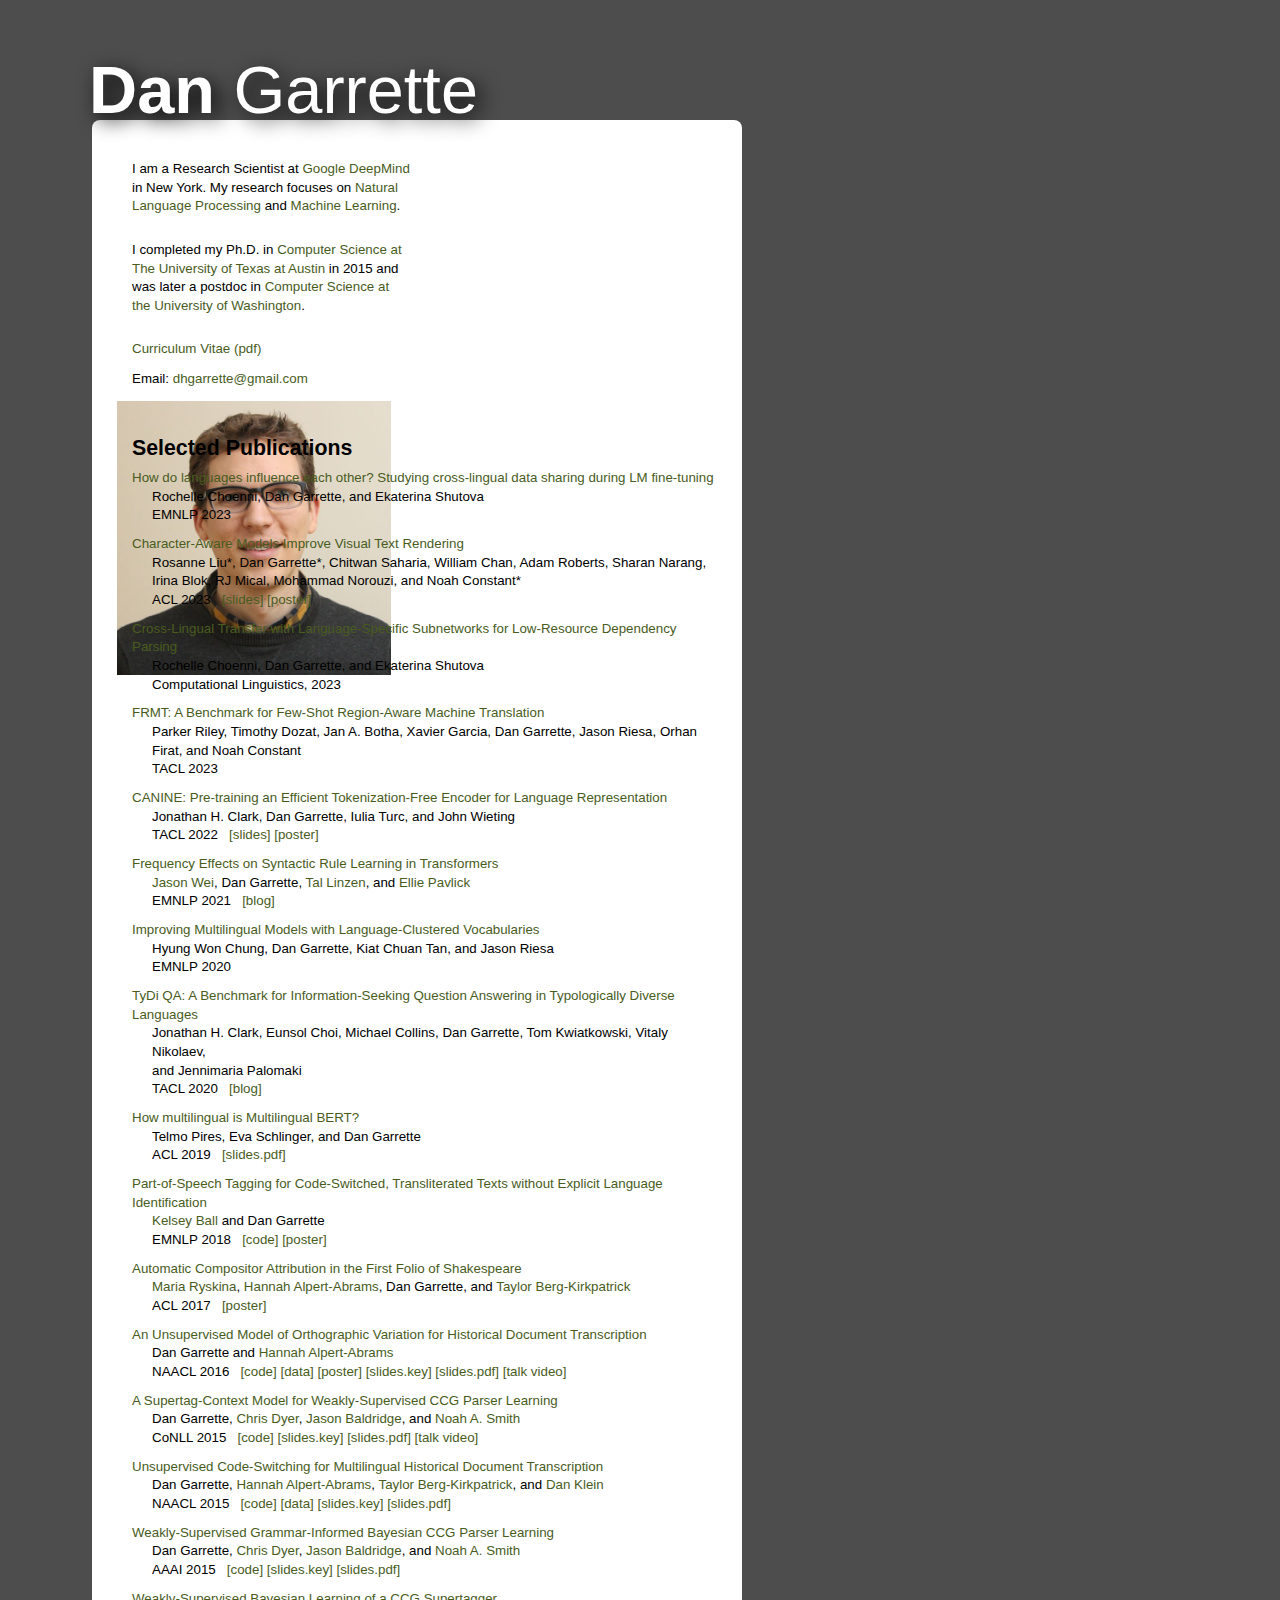
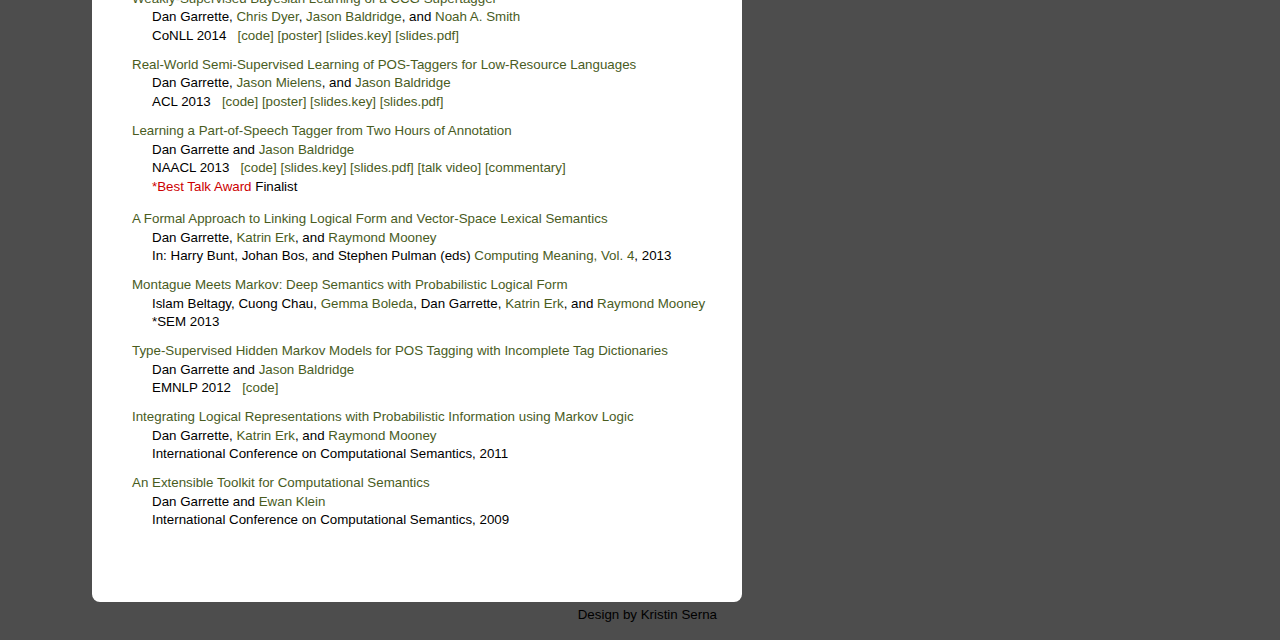
<file: index.html>
<!DOCTYPE html PUBLIC "-//W3C//DTD XHTML 1.0 Strict//EN" "http://www.w3.org/TR/xhtml1/DTD/xhtml1-strict.dtd">
<HTML xmlns="http://www.w3.org/1999/xhtml" xml:lang="en" lang="en">
<HEAD>

<!-- Google tag (gtag.js) -->
<script async src="https://www.googletagmanager.com/gtag/js?id=G-7YD49YMQNJ"></script>
<script>
  window.dataLayer = window.dataLayer || [];
  function gtag(){dataLayer.push(arguments);}
  gtag('js', new Date());

  gtag('config', 'G-7YD49YMQNJ');
</script>

<META http-equiv="Content-Type" content="text/html; charset=ISO-8859-1"> 
<title>Dan Garrette - Natural Language Processing &amp; Machine Learning</title>
<META NAME="Description" CONTENT="Dan Garrette is a computer scientist whose research focuses on Natural Language Processing and Machine Learning."/>
<META NAME="Keywords" CONTENT="Dan Garrette, computer science, Ph.D., PhD, university of texas, austin, research, computational linguistics, computational semantics, natural language processing, nlp, machine learning, low resource, weakly supervised, scala, google"/>
<META NAME="Robots" CONTENT="INDEX,FOLLOW"/>
<meta name="google-site-verification" content="R2q59ku5ZHesYRQIZkgiYtHIco5nd2dGKYs_rPbzZtE" />

<link rel="stylesheet" type="text/css" href="style.css" />

<script>
  (function(i,s,o,g,r,a,m){i['GoogleAnalyticsObject']=r;i[r]=i[r]||function(){
  (i[r].q=i[r].q||[]).push(arguments)},i[r].l=1*new Date();a=s.createElement(o),
  m=s.getElementsByTagName(o)[0];a.async=1;a.src=g;m.parentNode.insertBefore(a,m)
  })(window,document,'script','//www.google-analytics.com/analytics.js','ga');

  ga('create', 'UA-72634973-1', 'auto');
  ga('require', 'linkid');
  ga('send', 'pageview');

</script>


<script language="javascript"> 
function show_sublist(key) {
    var ele = document.getElementById(key + "-sublist");
    var plus = document.getElementById(key + "-pluslink");
    var minus = document.getElementById(key + "-minuslink");
    ele.style.display = "block";
    plus.style.display = "none";
    minus.style.display = "inline-block";
}
function hide_sublist(key) {
    var ele = document.getElementById(key + "-sublist");
    var plus = document.getElementById(key + "-pluslink");
    var minus = document.getElementById(key + "-minuslink");
    ele.style.display = "none";
    plus.style.display = "inline-block";
    minus.style.display = "none";
}
</script>

</HEAD>

<BODY class="homepage">
  <DIV class="header"><DIV class="pageTitle"><b>Dan</b> Garrette</DIV></DIV>
  <DIV class="bodycontent">
    <DIV class="bodyinnercontent">

    <div style="height:274px;">
    <div class="section" style="width: 341px; display: inline-block;">
        <p class="intro">
            I am a Research Scientist at <a href="https://deepmind.google/">Google DeepMind</a><br/>in New York. My research focuses on <a href="http://en.wikipedia.org/wiki/Natural_language_processing">Natural<br/>Language Processing</a> and <a href="http://en.wikipedia.org/wiki/Machine_learning">Machine Learning</a>.
        </p>
        <p class="intro">
            I completed my Ph.D. in <a href="http://www.cs.utexas.edu/">Computer Science at<br/>The University of Texas at Austin</a> in 2015 and<br/>was later a postdoc in <a href="http://www.cs.washington.edu/">Computer Science at<br/>the University of Washington</a>.
        </p>
        
        <div class="contentLine">
          <a href="garrette_cv.pdf">Curriculum Vitae (pdf)</a>
          <br/><br/>
          <span class="contact">Email: <a href="mailto:dhgarrette@gmail.com">dhgarrette@gmail.com</a></span><br/>
          <br/>
        </div>
    </div>
    <div style="width: 274px; display: inline-block; text-align: right; vertical-align: top;">
        <!-- 40%, 370px 40px -->
        <img src="img/dan_garrette_photo.jpg" alt="Dan Garrette" style="width:274px;" />
    </div>
    </div>


    <div class="section">
    <p class="sectionTitle" style="margin-top: 0;">Selected Publications</p>

        <div class="subsection">
        <!-- <p class="sectionSubtitle">Low-Resource Machine Learning for NLP</p> -->

            <p class="contentLine"><a class="papertitle" href="https://aclanthology.org/2023.emnlp-main.818/">
                How do languages influence each other? Studying cross-lingual data sharing during LM fine-tuning</a></p>
                <p class="content publine">
                    Rochelle Choenni,
                    <span class="myname">Dan Garrette</span>, and
                    Ekaterina Shutova <br/>
                EMNLP 2023 &nbsp;
                </p>

            <p class="contentLine"><a class="papertitle" href="https://arxiv.org/abs/2212.10562">
                Character-Aware Models Improve Visual Text Rendering</a></p>
                <p class="content publine">
                    Rosanne Liu*,
                    <span class="myname">Dan Garrette</span>*,
                    Chitwan Saharia,
                    William Chan,
                    Adam Roberts,
                    Sharan Narang,
                    Irina Blok,
                    RJ Mical,
                    Mohammad Norouzi, and
                    Noah Constant* <br/>
                ACL 2023 &nbsp;
                <a href="papers/drawtext_acl2023_slides.pdf">[slides]</a>
                <a href="papers/drawtext_acl2023_poster.pdf">[poster]</a>
                </p>

            <p class="contentLine"><a class="papertitle" href="https://direct.mit.edu/coli/article/doi/10.1162/coli_a_00482/116157/Cross-Lingual-Transfer-with-Language-Specific">
                Cross-Lingual Transfer with Language-Specific Subnetworks for Low-Resource Dependency Parsing</a></p>
                <p class="content publine">
                    Rochelle Choenni,
                    <span class="myname">Dan Garrette</span>, and
                    Ekaterina Shutova <br/>
                Computational Linguistics, 2023 &nbsp;
                </p>

            <p class="contentLine"><a class="papertitle" href="https://arxiv.org/abs/2210.00193">
                FRMT: A Benchmark for Few-Shot Region-Aware Machine Translation</a></p>
                <p class="content publine">
                    Parker Riley,
                    Timothy Dozat, 
                    Jan A. Botha, 
                    Xavier Garcia, 
                    <span class="myname">Dan Garrette</span>,
                    Jason Riesa, 
                    Orhan Firat, and
                    Noah Constant <br/>
                TACL 2023 &nbsp;
                </p>

            <p class="contentLine"><a class="papertitle" href="https://arxiv.org/abs/2103.06874">
                CANINE: Pre-training an Efficient Tokenization-Free Encoder for Language Representation</a></p>
                <p class="content publine">
                    Jonathan H. Clark,
                    <span class="myname">Dan Garrette</span>,
                    Iulia Turc, and
                    John Wieting <br/>
                TACL 2022 &nbsp;
                <a href="papers/canine_slides_v1.pdf">[slides]</a>
                <a href="papers/canine_poster.pdf">[poster]</a>
                </p>

            <p class="contentLine"><a class="papertitle" href="https://aclanthology.org/2021.emnlp-main.72/">
                Frequency Effects on Syntactic Rule Learning in Transformers</a></p>
                <p class="content publine">
                    <a href="https://jasonwei20.github.io/">Jason Wei</a>,
                    <span class="myname">Dan Garrette</span>,
                    <a href="https://tallinzen.net/">Tal Linzen</a>, and
                    <a href="http://cs.brown.edu/people/epavlick/">Ellie Pavlick</a> <br/>
                EMNLP 2021 &nbsp;
                <a href="https://ai.googleblog.com/2021/12/evaluating-syntactic-abilities-of.html">[blog]</a>
                </p>

            <p class="contentLine"><a class="papertitle" href="https://aclanthology.org/2020.emnlp-main.367/">
                Improving Multilingual Models with Language-Clustered Vocabularies</a></p>
                <p class="content publine">
                    Hyung Won Chung,
                    <span class="myname">Dan Garrette</span>,
                    Kiat Chuan Tan, and
                    Jason Riesa <br/>
                EMNLP 2020 &nbsp;
                </p>

            <p class="contentLine"><a class="papertitle" href="https://arxiv.org/abs/2003.05002">
                TyDi QA: A Benchmark for Information-Seeking Question Answering in Typologically Diverse Languages</a></p>
                <p class="content publine">
                    Jonathan H. Clark,
                    Eunsol Choi,
                    Michael Collins,
                    <span class="myname">Dan Garrette</span>,
                    Tom Kwiatkowski,
                    Vitaly Nikolaev, <br/> and
                    Jennimaria Palomaki <br/>
                TACL 2020 &nbsp;
                <a href="https://ai.googleblog.com/2020/02/tydi-qa-multilingual-question-answering.html">[blog]</a>
                </p>

            <p class="contentLine"><a class="papertitle" href="https://aclanthology.org/P19-1493/">
                How multilingual is Multilingual BERT?</a></p>
                <p class="content publine">
                    Telmo Pires,
                    Eva Schlinger, and
                    <span class="myname">Dan Garrette</span> <br/>
                ACL 2019 &nbsp;
                <a href="papers/pires_multilingual_bert_acl2019_slides.pdf">[slides.pdf]</a>
                <!-- <a href="https://vimeo.com/385218970">[talk video]</a> -->
                </p>

            <p class="contentLine"><a class="papertitle" href="https://aclanthology.org/D18-1347/">
                Part-of-Speech Tagging for Code-Switched, Transliterated Texts without Explicit Language Identification</a></p>
                <p class="content publine">
                    <a href="http://ktball.com/">Kelsey Ball</a> and
                    <span class="myname">Dan Garrette</span> <br/>
                EMNLP 2018 &nbsp;
                <a href="https://github.com/kelseyball/cs-transliterated-pos-tagging">[code]</a>
                <a href="papers/ball_garrette_codeswitch-pos_emnlp2018-poster.pdf">[poster]</a>
                </p>

            <p class="contentLine"><a class="papertitle" href="https://aclanthology.org/P17-2065/">
                Automatic Compositor Attribution in the First Folio of Shakespeare</a></p>
                <p class="content publine">
                    <a href="http://www.cs.cmu.edu/~mryskina/">Maria Ryskina</a>,
                    <a href="http://www.halperta.com/">Hannah Alpert-Abrams</a>,
                    <span class="myname">Dan Garrette</span>, and
                    <a href="http://www.cs.cmu.edu/~tbergkir/">Taylor Berg-Kirkpatrick</a> <br/>
                ACL 2017 &nbsp;
                <a href="http://www.aclweb.org/anthology/attachments/P/P17/P17-2065.Poster.pdf">[poster]</a>
                </p>

            <p class="contentLine"><a class="papertitle" href="https://aclanthology.org/N16-1055/">
                An Unsupervised Model of Orthographic Variation for Historical Document Transcription</a></p>
                <p class="content publine"><span class="myname">Dan Garrette</span> and
                    <a href="http://www.halperta.com/">Hannah Alpert-Abrams</a> <br/>
                NAACL 2016 &nbsp;
                <a href="https://github.com/tberg12/ocular">[code]</a>
                <a href="https://github.com/dhgarrette/ocr-evaluation-data">[data]</a>
                <a href="papers/garrette_ocr_naacl2016_poster.pdf">[poster]</a>
                <a href="papers/garrette_ocr_naacl2016_slides.key">[slides.key]</a>
                <a href="papers/garrette_ocr_naacl2016_slides.pdf">[slides.pdf]</a>
                <a href="https://www.youtube.com/watch?v=kVxHnbyo5Bk#t=1m30s">[talk video]</a>
                </p>

            <p class="contentLine"><a class="papertitle" href="https://aclanthology.org/K15-1003/">
                A Supertag-Context Model for Weakly-Supervised CCG Parser Learning</a></p>
                <p class="content publine"><span class="myname">Dan Garrette</span>,
                    <a href="http://www.cs.cmu.edu/~cdyer/">Chris Dyer</a>,
                    <a href="http://www.jasonbaldridge.com">Jason Baldridge</a>, and
                    <a href="http://www.cs.cmu.edu/~nasmith/">Noah A. Smith</a> <br/>
                CoNLL 2015 &nbsp;
                <a href="https://github.com/dhgarrette/ccg-parsing-2015">[code]</a>
                <a href="papers/garrette_supertag-context_conll2015_slides.key.tgz">[slides.key]</a>
                <a href="papers/garrette_supertag-context_conll2015_slides.pdf">[slides.pdf]</a>
                <a href="https://www.youtube.com/watch?v=RfBBcI7DbL4">[talk video]</a>
                </p>

            <p class="contentLine"><a class="papertitle" href="https://aclanthology.org/N15-1109/">
                Unsupervised Code-Switching for Multilingual Historical Document Transcription</a></p>
                <p class="content publine"><span class="myname">Dan Garrette</span>,
                    <a href="http://www.halperta.com/">Hannah Alpert-Abrams</a>,
                    <a href="http://www.cs.cmu.edu/~tbergkir/">Taylor Berg-Kirkpatrick</a>, and
                    <a href="http://www.cs.berkeley.edu/~klein/">Dan Klein</a> <br/>
                NAACL 2015 &nbsp;
                <a href="https://github.com/tberg12/ocular">[code]</a>
                <a href="https://github.com/dhgarrette/ocr-evaluation-data">[data]</a>
                <a href="papers/garrette_ocr_naacl2015_slides.key">[slides.key]</a>
                <a href="papers/garrette_ocr_naacl2015_slides.pdf">[slides.pdf]</a>
                <!-- <a href="">[talk video]</a> -->
                </p>

            <p class="contentLine"><a class="papertitle" href="https://ojs.aaai.org/index.php/AAAI/article/view/9516">
                Weakly-Supervised Grammar-Informed Bayesian CCG Parser Learning</a></p>
                <p class="content publine"><span class="myname">Dan Garrette</span>,
                    <a href="http://www.cs.cmu.edu/~cdyer/">Chris Dyer</a>,
                    <a href="http://www.jasonbaldridge.com">Jason Baldridge</a>, and
                    <a href="http://www.cs.cmu.edu/~nasmith/">Noah A. Smith</a> <br/>
                AAAI 2015 &nbsp;
                <a href="https://github.com/dhgarrette/ccg-parsing-2015">[code]</a>
                <a href="papers/garrette_bayesian-ccg-parsing_aaai2015_slides.key.tgz">[slides.key]</a>
                <a href="papers/garrette_bayesian-ccg-parsing_aaai2015_slides.pdf">[slides.pdf]</a>
                </p>

            <p class="contentLine"><a class="papertitle" href="https://aclanthology.org/W14-1615/">
                Weakly-Supervised Bayesian Learning of a CCG Supertagger</a></p>
                <p class="content publine"><span class="myname">Dan Garrette</span>,
                    <a href="http://www.cs.cmu.edu/~cdyer/">Chris Dyer</a>, 
                    <a href="http://www.jasonbaldridge.com">Jason Baldridge</a>, and
                    <a href="http://www.cs.cmu.edu/~nasmith/">Noah A. Smith</a> <br/>
                CoNLL 2014 &nbsp;
                <a href="https://github.com/dhgarrette/ccg-supertagging-2014">[code]</a>
                <a href="papers/garrette_bayesian-supertagging_conll2014_poster.pdf">[poster]</a>
                <a href="papers/garrette_bayesian-supertagging_conll2014_slides.key.tgz">[slides.key]</a>
                <a href="papers/garrette_bayesian-supertagging_conll2014_slides.pdf">[slides.pdf]</a>
                </p>

            <p class="contentLine"><a class="papertitle" href="https://aclanthology.org/P13-1057/">
                Real-World Semi-Supervised Learning of POS-Taggers for Low-Resource Languages</a></p>
                <p class="content publine"><span class="myname">Dan Garrette</span>,
                    <a href="http://jason.mielens.com/">Jason Mielens</a>, and
                    <a href="http://www.jasonbaldridge.com">Jason Baldridge</a> <br/>
                ACL 2013 &nbsp;
                <a href="https://github.com/dhgarrette/low-resource-pos-tagging-2013">[code]</a>
                <a href="papers/garrette_low-resource-pos_acl2013_poster.pdf">[poster]</a>
                <a href="papers/garrette_low-resource-pos_acl2013_slides.key.tgz">[slides.key]</a>
                <a href="papers/garrette_low-resource-pos_acl2013_slides.pdf">[slides.pdf]</a>
                </p>

            <p class="contentLine"><a class="papertitle" href="https://aclanthology.org/N13-1014/">
                Learning a Part-of-Speech Tagger from Two Hours of Annotation</a></p>
                <p class="content publine"><span class="myname">Dan Garrette</span> and
                    <a href="http://www.jasonbaldridge.com">Jason Baldridge</a> <br/>
                NAACL 2013 &nbsp;
                <a href="https://github.com/dhgarrette/low-resource-pos-tagging-2013">[code]</a>
                <a href="papers/garrette_low-resource-pos_naacl2013_slides.key">[slides.key]</a>
                <a href="papers/garrette_low-resource-pos_naacl2013_slides.pdf">[slides.pdf]</a>
                <a href="https://aclanthology.org/N13-1014.mp4">[talk video]</a>
                <span id="naacl2013-comment-pluslink"  style="display: inline-block;"><a href="javascript:void(0)" onclick="show_sublist('naacl2013-comment')">[commentary]</a></span>
                <span id="naacl2013-comment-minuslink" style="display: none;"><a href="javascript:void(0)" onclick="hide_sublist('naacl2013-comment')">[commentary]</a></span>
                <br/><a href="http://naacl.org/posts/2014-01-07-NAACL-2013-Best-Talk-award/" style="color: #CC0001">*Best Talk Award</a> Finalist
                <div id="naacl2013-comment-sublist" class="abstract" style="display: none;">
                  <p>
                  <i>Commentary</i>
                  </p>
                  <p>
                  Hal Daume - <a href="http://nlpers.blogspot.com/2013/06/my-naacl-2013-list.html">My NAACL 2013 list...</a><br/>
                  Daniel Marcu - <a href="http://www.sdl.com/blog/details/35079/natural-language-processing-nlp-trends">NLP Trends - NAACL 2013</a>
                  <!--
                  <br/>
                  <br/>
                  140 Characters or less - 
                  <a href="https://twitter.com/yoavgo/status/344162644535689217">[1]</a> 
                  <a href="https://twitter.com/redpony/status/344195192271810560">[2]</a> 
                  <a href="https://twitter.com/jacobeisenstein/status/344160717823438848">[3]</a> 
                  <a href="https://twitter.com/haikuman/status/344161707687550976">[4]</a> 
                  <a href="https://twitter.com/egrefen/status/344161287284092928">[5]</a> 
                  <a href="https://twitter.com/egrefen/status/344160802116337664">[6]</a> 
                  <a href="https://twitter.com/languagehacker/status/344206633074823168">[7]</a> 
                  <a href="https://twitter.com/deliprao/status/344159770741178368">[8]</a> 
                  -->
                  </p>
                </div>
                </p>

            <p class="contentLine"><a class="papertitle" href="papers/garrette_erk_mooney_compmean_2013.pdf">
                A Formal Approach to Linking Logical Form and Vector-Space Lexical Semantics</a></p>
                <p class="content publine"><span class="myname">Dan Garrette</span>, 
                    <a href="http://www.katrinerk.com">Katrin Erk</a>, and 
                    <a href="http://www.cs.utexas.edu/~mooney/">Raymond Mooney</a> <br/>
                In: Harry Bunt, Johan Bos, and Stephen Pulman (eds) <a href="http://www.amazon.com/Computing-Meaning-Volume-Language-Technology/dp/9400772831/ref=sr_1_1?ie=UTF8&qid=1380125216&sr=8-1&keywords=Computing+Meaning%2C+Vol.+4">Computing Meaning, Vol. 4</a>, 2013</p>

            <p class="contentLine"><a class="papertitle" href="https://aclanthology.org/S13-1002/">
                Montague Meets Markov: Deep Semantics with Probabilistic Logical Form</a></p>
                <p class="content publine">Islam Beltagy, Cuong Chau, 
                    <a href="http://gboleda.utcompling.com/">Gemma Boleda</a>,
                    <span class="myname">Dan Garrette</span>, 
                    <a href="http://www.katrinerk.com">Katrin Erk</a>, and 
                    <a href="http://www.cs.utexas.edu/~mooney/">Raymond Mooney</a> <br/>
                *SEM 2013 </p>

            <p class="contentLine"><a class="papertitle" href="https://aclanthology.org/D12-1075/">
                Type-Supervised Hidden Markov Models for POS Tagging with Incomplete Tag Dictionaries</a></p>
                <p class="content publine"><span class="myname">Dan Garrette</span> and 
                    <a href="http://www.jasonbaldridge.com">Jason Baldridge</a> <br/>
                EMNLP 2012 &nbsp; 
                <a href="https://github.com/dhgarrette/type-supervised-tagging-2012emnlp">[code]</a></p>

            <p class="contentLine"><a class="papertitle" href="https://aclanthology.org/W11-0112/">
                Integrating Logical Representations with Probabilistic Information using Markov Logic</a></p>
                <p class="content publine"><span class="myname">Dan Garrette</span>, 
                    <a href="http://www.katrinerk.com">Katrin Erk</a>, and 
                    <a href="http://www.cs.utexas.edu/~mooney/">Raymond Mooney</a> <br/>
                International Conference on Computational Semantics, 2011 </p>

            <p class="contentLine"><a class="papertitle" href="https://aclanthology.org/W09-3712/">
                An Extensible Toolkit for Computational Semantics</a></p>
                <p class="content publine"><span class="myname">Dan Garrette</span> and 
                    <a href="http://homepages.inf.ed.ac.uk/ewan/">Ewan Klein</a> <br/> 
                International Conference on Computational Semantics, 2009 </p>
        </div>
    </div>

    </DIV>
  </DIV>
  <DIV class="credit"><a href="http://www.kristinserna.com/">Design by Kristin Serna</a></DIV>

</BODY>
</file>
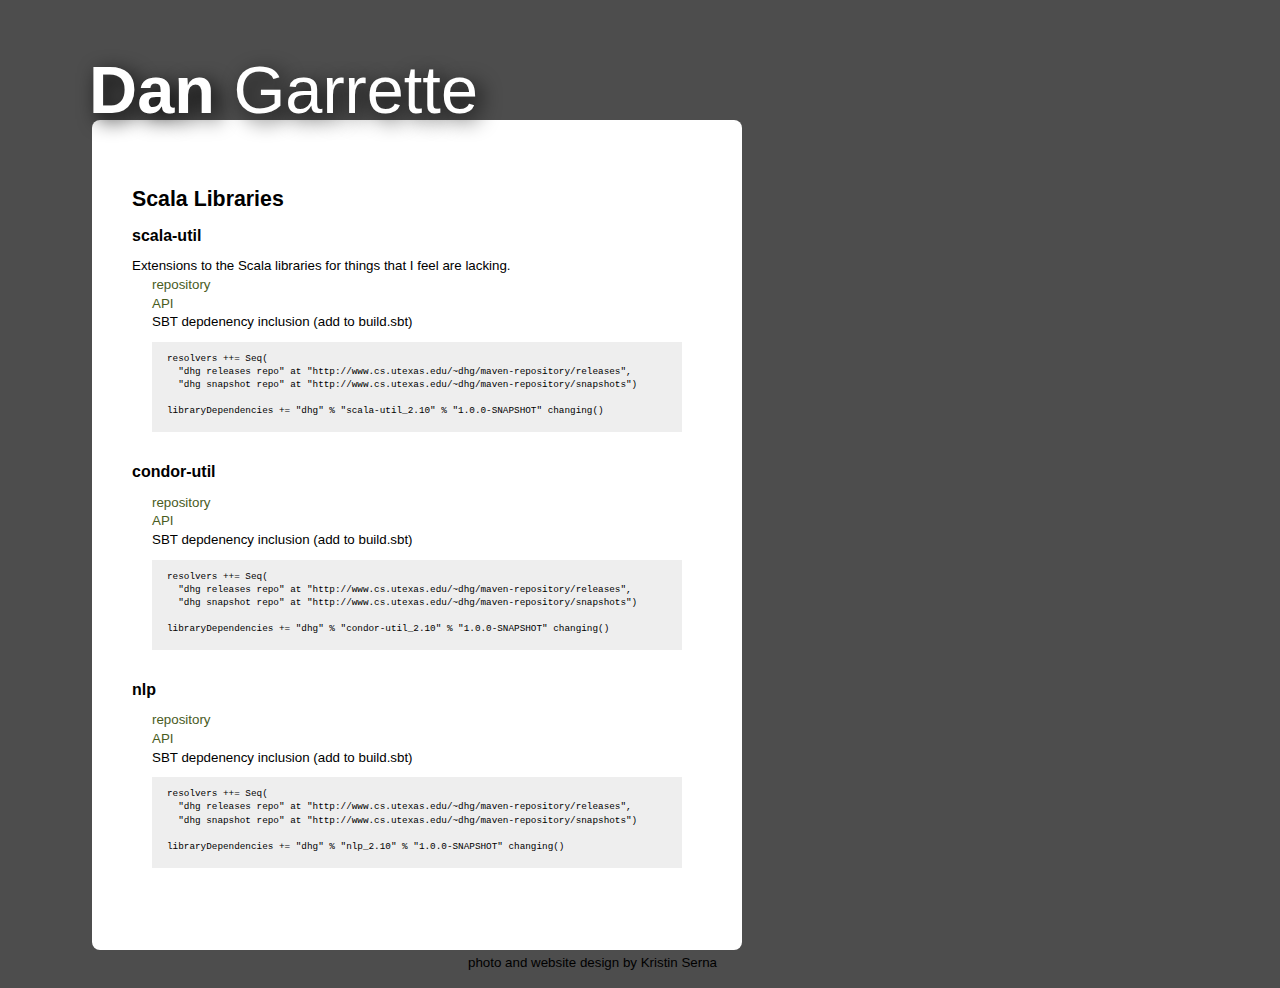
<file: libraries.html>
<!DOCTYPE html PUBLIC "-//W3C//DTD XHTML 1.0 Strict//EN" "http://www.w3.org/TR/xhtml1/DTD/xhtml1-strict.dtd">
<HTML xmlns="http://www.w3.org/1999/xhtml" xml:lang="en" lang="en">
<HEAD><META http-equiv="Content-Type" content="text/html; charset=ISO-8859-1"> 
<title>Dan Garrette - Scala Libraries</title>
<META NAME="Description" CONTENT="Dan Garrette is a Computer Science Ph.D. student at the University of Texas at Austin. His current research focuses on Natural Language Processing and Machine Learning."/>
<META NAME="Keywords" CONTENT="Dan Garrette, computer science, Ph.D., university of texas, austin, research, computational linguistics, computational semantics, natural language processing, nlp, machine learning, low resource, weakly supervised, scala"/>
<META NAME="Robots" CONTENT="INDEX,FOLLOW"/>
<meta name="google-site-verification" content="R2q59ku5ZHesYRQIZkgiYtHIco5nd2dGKYs_rPbzZtE" />

<!--<link rel="stylesheet" type="text/css" href="https://www.cs.utexas.edu/~dhg/style.css" />-->
<link rel="stylesheet" type="text/css" href="style.css" />

<script type="text/javascript">

  var _gaq = _gaq || [];
  _gaq.push(['_setAccount', 'UA-19449409-1']);
  _gaq.push(['_trackPageview']);

  (function() {
    var ga = document.createElement('script'); ga.type = 'text/javascript'; ga.async = true;
    ga.src = ('https:' == document.location.protocol ? 'https://ssl' : 'http://www') + '.google-analytics.com/ga.js';
    var s = document.getElementsByTagName('script')[0]; s.parentNode.insertBefore(ga, s);
  })();

</script>

</HEAD>

<BODY class="homepage">
  <DIV class="header"><DIV class="pageTitle"><b>Dan</b> Garrette</DIV></DIV>
  <DIV class="bodycontent">
    <DIV class="bodyinnercontent">

    <div class="section">
    <p class="sectionTitle">Scala Libraries</p>

        <div class="subsection">
        <p class="sectionSubtitle">scala-util</p>
        <p class="contentLine">
          <a class="papertitle">Extensions to the Scala libraries for things that I feel are lacking.</a>
          <p class="content publine">
            <a href="https://github.com/dhgarrette/scala-util">repository</a> <br/>
            <a href="http://www.cs.utexas.edu/~dhg/maven-repository/snapshots/dhg/scala-util_2.10/1.0.0-SNAPSHOT/api/">API</a> <br/>
            SBT depdenency inclusion (add to build.sbt)
              <div class="codeblock">
                <p>
                  resolvers ++= Seq( <br/>
                  &nbsp;&nbsp;"dhg releases repo" at "http://www.cs.utexas.edu/~dhg/maven-repository/releases", <br/>
                  &nbsp;&nbsp;"dhg snapshot repo" at "http://www.cs.utexas.edu/~dhg/maven-repository/snapshots") <br/>
                   <br/>
                  libraryDependencies += "dhg" % "scala-util_2.10" % "1.0.0-SNAPSHOT" changing()
                </p>
              </div>
          </p>
        </div>

        <div class="subsection">
        <p class="sectionSubtitle">condor-util</p>
        <p class="contentLine">
          <p class="content publine">
            <a href="https://github.com/dhgarrette/condor-util">repository</a> <br/>
            <a href="http://www.cs.utexas.edu/~dhg/maven-repository/snapshots/dhg/condor-util_2.10/1.0.0-SNAPSHOT/api/">API</a> <br/>
            SBT depdenency inclusion (add to build.sbt)
              <div class="codeblock">
                <p>
                  resolvers ++= Seq( <br/>
                  &nbsp;&nbsp;"dhg releases repo" at "http://www.cs.utexas.edu/~dhg/maven-repository/releases", <br/>
                  &nbsp;&nbsp;"dhg snapshot repo" at "http://www.cs.utexas.edu/~dhg/maven-repository/snapshots") <br/>
                   <br/>
                  libraryDependencies += "dhg" % "condor-util_2.10" % "1.0.0-SNAPSHOT" changing()
                </p>
              </div>
          </p>
        </div>

        <div class="subsection">
        <p class="sectionSubtitle">nlp</p>
        <p class="contentLine">
          <p class="content publine">
            <a href="https://github.com/dhgarrette/nlp">repository</a> <br/>
            <a href="http://www.cs.utexas.edu/~dhg/maven-repository/snapshots/dhg/nlp_2.10/1.0.0-SNAPSHOT/api/">API</a> <br/>
            SBT depdenency inclusion (add to build.sbt)
              <div class="codeblock">
                <p>
                  resolvers ++= Seq( <br/>
                  &nbsp;&nbsp;"dhg releases repo" at "http://www.cs.utexas.edu/~dhg/maven-repository/releases", <br/>
                  &nbsp;&nbsp;"dhg snapshot repo" at "http://www.cs.utexas.edu/~dhg/maven-repository/snapshots") <br/>
                   <br/>
                  libraryDependencies += "dhg" % "nlp_2.10" % "1.0.0-SNAPSHOT" changing()
                </p>
              </div>
          </p>
        </div>


    </div>
    </DIV>
  </DIV>
  <DIV class="credit">photo and website design by <a href="http://kristinserna.blogspot.com/">Kristin Serna</a></DIV>

</BODY>
</file>
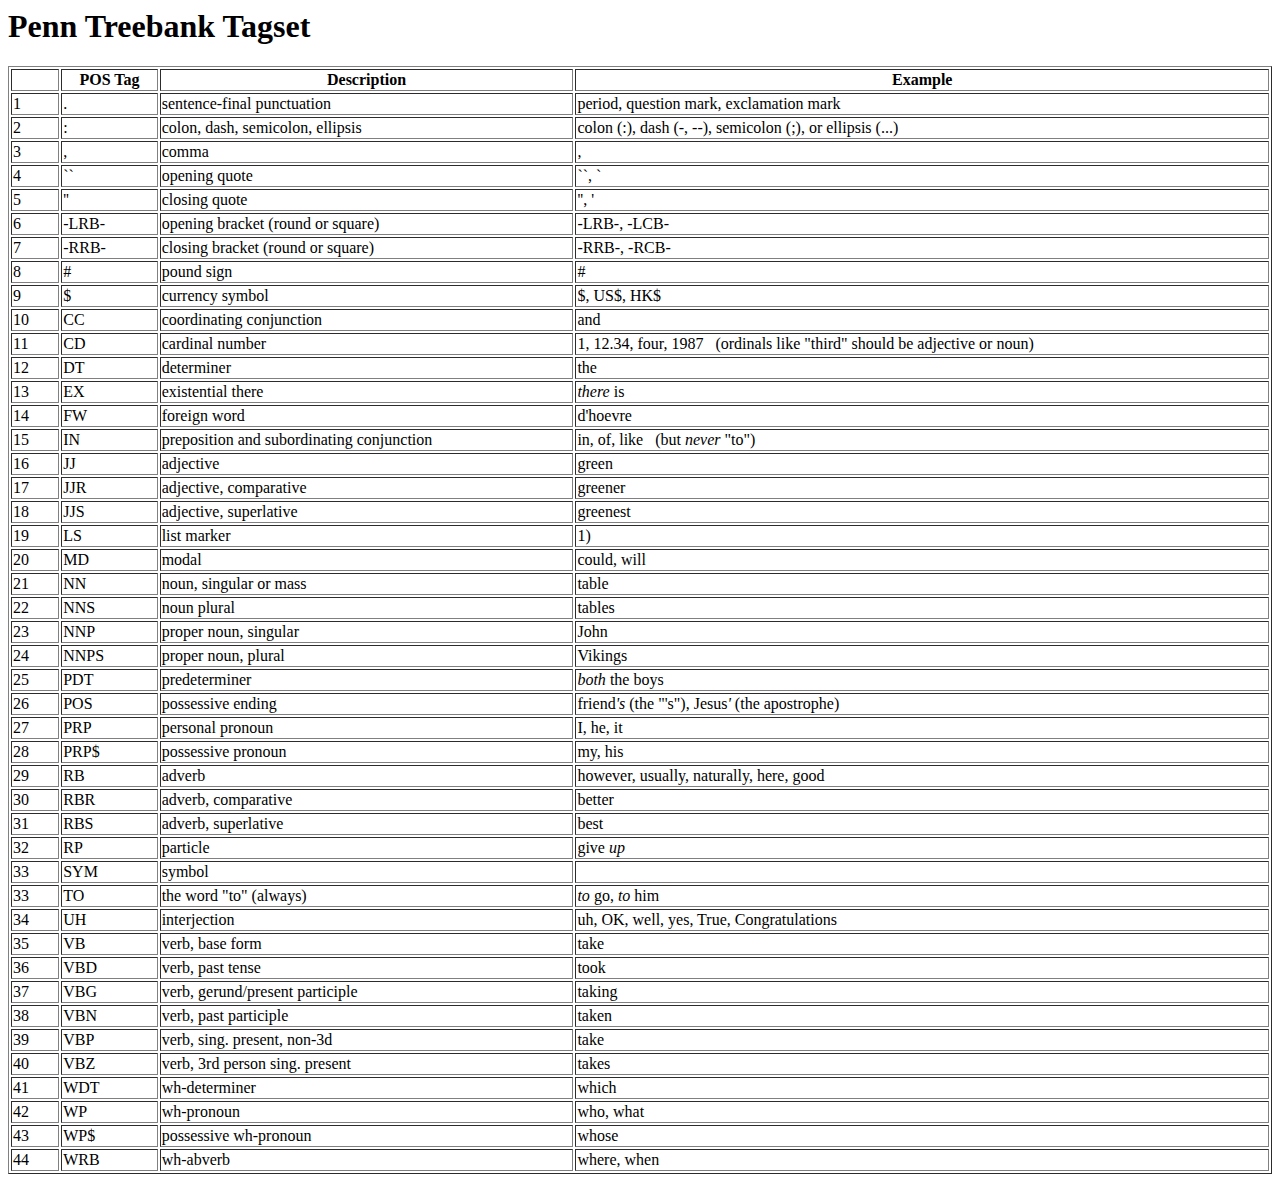
<file: random/pos.html>
<HTML>
<HEAD>
<TITLE>Penn Tagset</TITLE>
</HEAD>

<body link="#0000ee" bgcolor="#FFFFFF" vlink="#551a8b" alink="#b0e0e6" text="#000000">
<h1> Penn Treebank Tagset </h1>

<TABLE BORDER=1  CELLSPACING=2 WIDTH=100% >
<TR>
  <TH>&nbsp; &nbsp; &nbsp; &nbsp;</TH> <TH> POS Tag  </TH><TH> Description     </TH><TH> Example </TH>
</TR>


<TR>
  <TD>1</TD> <TD> .  </TD><TD> sentence-final punctuation  </TD><TD> period, question mark, exclamation mark </TD>
</TR>
<TR>
  <TD>2</TD> <TD> :  </TD><TD> colon, dash, semicolon, ellipsis  </TD><TD> colon (:), dash (-, --), semicolon (;), or ellipsis (...) </TD>
</TR>
<TR>
  <TD>3</TD> <TD> ,  </TD><TD> comma  </TD><TD> , </TD>
</TR>
<TR>
  <TD>4</TD> <TD> ``  </TD><TD> opening quote  </TD><TD> ``, ` </TD>
</TR>
<TR>
  <TD>5</TD> <TD> ''  </TD><TD> closing quote  </TD><TD> '', ' </TD>
</TR>
<TR>
  <TD>6</TD> <TD> -LRB-  </TD><TD> opening bracket (round or square) </TD><TD> -LRB-, -LCB- </TD>
</TR>
<TR>
  <TD>7</TD> <TD> -RRB-  </TD><TD> closing bracket (round or square) </TD><TD> -RRB-, -RCB- </TD>
</TR>
<TR>
  <TD>8</TD> <TD> #  </TD><TD> pound sign  </TD><TD> # </TD>
</TR>
<TR>
  <TD>9</TD> <TD> $  </TD><TD> currency symbol  </TD><TD> $, US$, HK$ </TD>
</TR>


<TR>
  <TD>10</TD> <TD> CC  </TD><TD> coordinating conjunction  </TD><TD> and </TD>
</TR>
<TR>
  <TD>11</TD> <TD> CD  </TD><TD> cardinal number </TD><TD> 1, 12.34, four, 1987 &nbsp; (ordinals like "third" should be adjective or noun) </TD>
</TR>
<TR>
  <TD>12</TD> <TD> DT  </TD><TD> determiner  </TD><TD> the  </TD>
</TR>
<TR>
  <TD>13</TD> <TD> EX  </TD><TD> existential there </TD><TD> <i>there</i> is </TD>
</TR>
<TR>
  <TD>14</TD> <TD> FW  </TD><TD> foreign word  </TD><TD> d'hoevre  </TD>
</TR>
<TR>
  <TD>15</TD> <TD> IN  </TD><TD> preposition and subordinating conjunction </TD><TD> in, of, like &nbsp; (but <i>never</i> "to") </TD>
</TR>
<TR>
  <TD>16</TD> <TD> JJ   </TD><TD> adjective    </TD><TD> green  </TD>
</TR>
<TR>
  <TD>17</TD> <TD> JJR   </TD><TD> adjective, comparative    </TD><TD> greener  </TD>
</TR>
<TR>
  <TD>18</TD> <TD> JJS   </TD><TD> adjective, superlative    </TD><TD> greenest  </TD>
</TR>
<TR>
  <TD>19</TD> <TD> LS  </TD><TD> list marker  </TD><TD> 1)  </TD>
</TR>
<TR>
  <TD>20</TD> <TD> MD  </TD><TD> modal </TD><TD> could, will </TD>
</TR>
<TR>
  <TD>21</TD> <TD> NN  </TD><TD> noun, singular or mass </TD><TD> table </TD>
</TR>
<TR>
  <TD>22</TD> <TD> NNS </TD><TD>  noun plural </TD><TD> tables </TD>
</TR>
<TR>
  <TD>23</TD> <TD> NNP </TD><TD>  proper noun, singular  </TD><TD> John      </TD>
</TR>
<TR>
  <TD>24</TD> <TD> NNPS </TD><TD> proper noun, plural  </TD><TD> Vikings  </TD>
</TR>
<TR>
  <TD>25</TD> <TD> PDT  </TD><TD> predeterminer  </TD><TD> <i>both</i> the boys  </TD>
</TR>
<TR>
  <TD>26</TD> <TD> POS  </TD><TD> possessive ending  </TD><TD> friend<i>'s</i> (the "'s"), Jesus<i>'</i> (the apostrophe) </TD>
</TR>
<TR>
  <TD>27</TD> <TD> PRP  </TD><TD> personal pronoun  </TD><TD> I, he, it </TD>
</TR>
<TR>
  <TD>28</TD> <TD> PRP$  </TD><TD> possessive pronoun  </TD><TD> my, his </TD>
</TR>
<TR>
  <TD>29</TD> <TD> RB   </TD><TD> adverb   </TD><TD> however, usually, naturally, here, good </TD>
</TR>
<TR>
  <TD>30</TD> <TD> RBR   </TD><TD> adverb, comparative   </TD><TD> better</TD>
</TR>
<TR>
  <TD>31</TD> <TD> RBS   </TD><TD> adverb, superlative   </TD><TD> best </TD>
</TR>

<TR>
  <TD>32</TD> <TD> RP   </TD><TD> particle  </TD><TD> give <i> up </i></TD> 
</TR>
<TR>
  <TD>33</TD> <TD> SYM  </TD><TD> symbol </TD><TD>  </TD> 
</TR>
<TR>
  <TD>33</TD> <TD> TO  </TD><TD> the word "to" (always) </TD><TD> <i>to</i> go, <i>to</i> him </TD> 
</TR>
<TR>
  <TD>34</TD> <TD> UH  </TD><TD> interjection  </TD><TD> uh, OK, well, yes, True, Congratulations </TD> 
</TR>
<TR>
  <TD>35</TD> <TD> VB  </TD><TD> verb, base form  </TD><TD> take  </TD>
</TR>
<TR>
  <TD>36</TD> <TD> VBD </TD><TD>  verb, past tense   </TD><TD> took </TD>
</TR>
<TR>
  <TD>37</TD> <TD> VBG </TD><TD>  verb, gerund/present participle </TD><TD> taking  </TD>
</TR>
<TR>
  <TD>38</TD> <TD> VBN  </TD><TD> verb, past participle    </TD><TD> taken     </TD>
</TR>
<TR>
  <TD>39</TD> <TD> VBP  </TD><TD> verb, sing. present, non-3d  </TD><TD>  take </TD> 
</TR>
<TR>
  <TD>40</TD> <TD> VBZ  </TD><TD> verb, 3rd person sing. present  </TD><TD> takes   </TD>
</TR>
<TR>
  <TD>41</TD> <TD> WDT   </TD><TD> wh-determiner    </TD><TD> which  </TD>
</TR>
<TR>
  <TD>42</TD><TD> WP   </TD><TD> wh-pronoun  </TD><TD> who, what </TD>
</TR>
<TR>
  <TD>43</TD><TD> WP$   </TD><TD> possessive wh-pronoun  </TD><TD> whose  </TD>
</TR>
<TR>
  <TD>44</TD><TD> WRB   </TD><TD> wh-abverb  </TD><TD> where, when </TD>
</TR>
</TABLE>
</file>
<file: style.css>
body { 
  font-family: "Helvetica", "arial", sans-serif;
  font-size: 10pt;
  background-color: #4d4d4d;
  color: #000000;
  background-image: url(http://www.cs.utexas.edu/~dhg/img/dan_garrette_background.png);
  background-repeat: no-repeat;
  background-position: bottom left;
  background-position: 15px 45px;
}

div.header {
  height: 112px;
}

div.pageTitle {
  color: #fff;
  font-size: 50pt;
  margin-left: 10px;
  padding-top: 44px;
  padding-left: 71px;
  text-shadow: 6px 6px 20px #000;
}

div.bodycontent p {
  line-height: 140%;
}

div.bodyinnercontent {
  margin-left: 84px;
  width: 600px;
  background-color: #fff;
  border-radius: 8px;
  -moz-border-radius: 8px;
  padding: 40px 25px 60px 25px;
  background-image: url(http://www.cs.utexas.edu/~dhg/img/dan_garrette_logo.png);
  background-size: 5%;
  background-repeat: no-repeat;
  background-position: bottom right;
}

div.section {

}

div.subsection {
  padding-top: 2px;
  padding-bottom: 2px;
}

.intro {
  margin: 0px 0px 25px 15px
}

.sectionTitle {
  font-size: 16pt;
  font-weight: bold;
  margin: 25px 0px 3px 15px;
}

.sectionSubtitle {
  font-size: 12pt;
  font-weight: bold;
  margin: 5px 0px 10px 15px;
}

.contentLine {
  margin: 0px 0px 0px 15px;
}

div.contact {
  margin: 0px 0px 0px 400px;
}

.publine {
  font-size: 10pt;
  margin: 0px 0px 10px 35px
}

.papertitle {
  /*font-weight: bold;*/
}

span.myname {
  /*font-weight: bold;*/
}

.abstract {
  font-size: 9pt;
  margin-top: 5px;
  margin-bottom: 20px;
  margin-left: auto; /* centers the content */
  margin-right: auto; /* centers the content */
  padding: 5px 15px 5px 15px;
  background-color: #EEE;
  width: 500px;
}
.abstract p {
  margin-top: 5px;
  margin-bottom: 10px;
}

.codeblock {
  font-family: courier;
  font-size: 7pt;
  margin-top: 5px;
  margin-bottom: 20px;
  margin-left: auto; /* centers the content */
  margin-right: auto; /* centers the content */
  padding: 5px 15px 5px 15px;
  background-color: #EEE;
  width: 500px;
}
.codeblock p {
  margin-top: 5px;
  margin-bottom: 10px;
}

div.credit {
  font-size: 10pt;
  text-align: right;
  margin-left: 84px;
  width: 600px;
  padding: 5px 5px 10px 25px;
}

div.credit a:link { 
  color: #000000;
}

div.credit a:visited { 
  color: #000000;
}

a {
  text-decoration: none;
}

a:link { 
  color: #495C1E;
}

a:visited { 
  color: #495C1E;
}

a:hover { 
  color: #000000;
}

a:active { 
  color: #ED693C;
}
</file>
